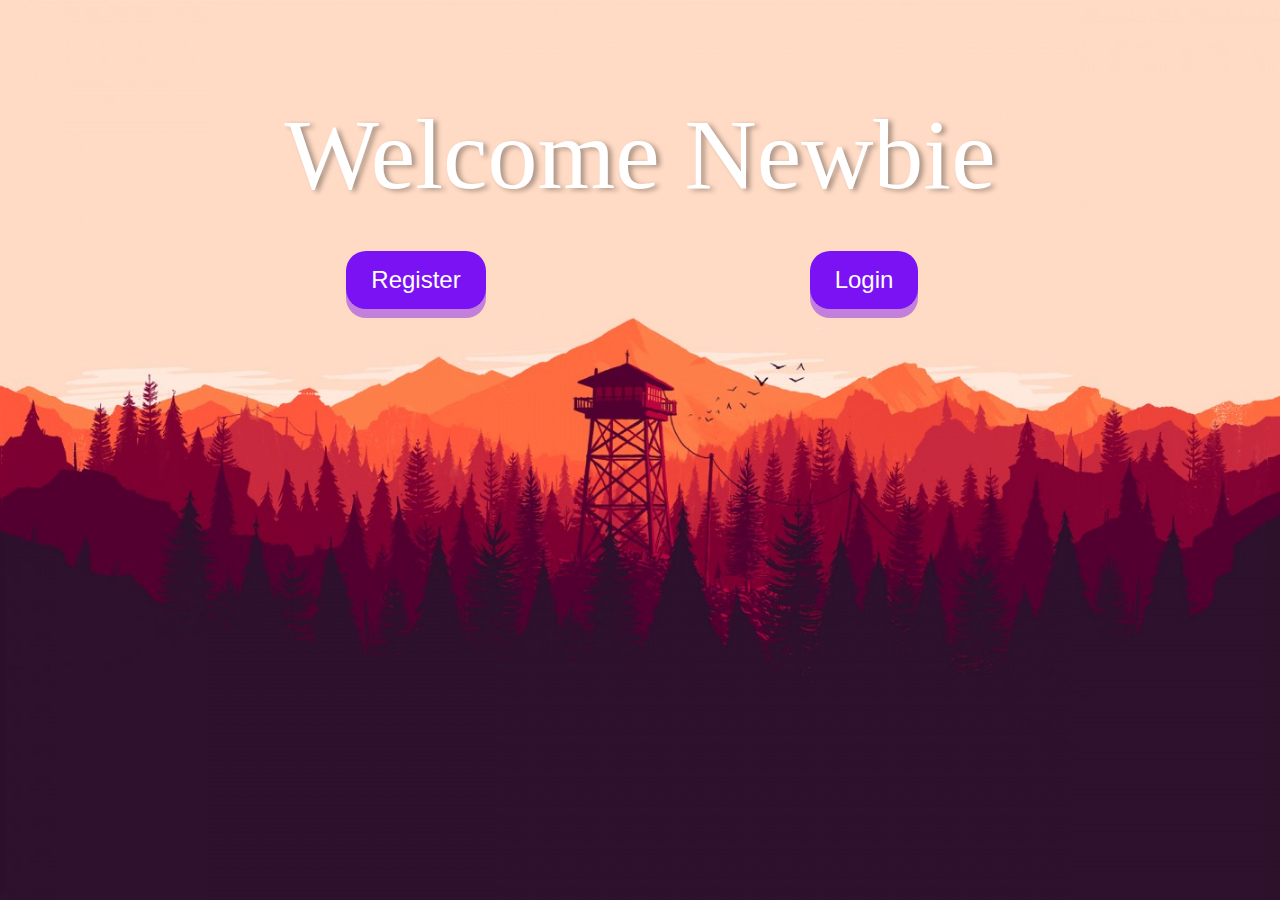
<file: index.html>
<!DOCTYPE html>
<html>
  <head>
    <meta charset="utf-8">
    <title>Home Page</title>
    
    <!-- Compiled and minified CSS -->
    <link rel="stylesheet" href="https://cdnjs.cloudflare.com/ajax/libs/materialize/1.0.0/css/materialize.min.css">

    <!-- Compiled and minified JavaScript -->
    <script src="https://cdnjs.cloudflare.com/ajax/libs/materialize/1.0.0/js/materialize.min.js"></script>
            
    <link rel="stylesheet" href="styles.css" media="screen" >

    <link rel="icon" type="image/png" sizes="16x16" href="images/favicon.ico">
    <link rel="manifest" href="images/site.webmanifest">
    
  </head>

  <body>

<h2>Welcome  Newbie</h2>

<div class="container">
 <div class="row">

<center>
<div class="col l6 m6 s12">
  <div class="button">
  <a href="register.html"><button type="button"  name="button">Register</button></a>
</div>
</div>

<div class="col l6 m6 s12">
  <div class="button">
  <a href="login.html"><button type="button"  name="button">Login</button></a>
</div>
</div>


</center>


</div>

 </div>

</body>
</html>
</file>
<file: styles.css>
body{
  height:100%;
  width: 100%;
  font-family:forte;
  background-image: url(images/bg.jpg);
  background-size: cover;
  background-repeat: no-repeat;
  background-attachment: fixed;
  background-position: center;
  color:#fff;
}



h2{
  margin-top:100px;
  text-align: center;
  font-size: 100px;
  color:#fff;
  text-shadow: 4px  2px 5px rgba(0, 0, 0, 0.322);
}

h1::after{
 width:180px;
  height:3px;
   background-color: #804d00;
     display: block;
    content:" ";
  margin:0 auto;
 visibility: visible;
 margin-bottom:20px;
margin-top:30px;
}


.col-md-4{
  box-shadow: 1px 1px 2px 2px #000;
  padding: 70px;
  margin: 30px;
  background-size: cover;
  border-radius: 3%;
}

.col-sm-4{
  text-align: center;
  margin-top: 20px;
}

h3 {
  text-align: center;
  font-weight: bold;
}

p{
  font-size: 23px;
  font-family:Lucida Fax;
  color:#fff;
  margin:30px;
  text-align:center;
  text-shadow: 1px 2px 3px #000;
}


.button button{
   margin:20px;
   padding: 15px 25px;
  font-size: 24px;
  cursor: pointer;
  outline: none;
  color: #fff;
  background-color: rgb(123, 18, 243);
  border: none;
  border-radius: 20px;
  box-shadow: 0 9px rgba(123, 18, 243, 0.452);
  text-align: center;

}
 .button button:hover{
  background-color: gold;
  box-shadow: 0 5px rgba(255, 217, 0, 0.493);

  color:#000;
}

.button button:active{
  background-color: green;
  box-shadow: 0 5px rgba(7, 255, 7, 0.493);
  color:#fff;
   box-shadow: 0 5px #666;
   transform: translateY(4px);
}


.footer{
  font-size: 16px;
font-family:forte;
text-align: center;
}
</file>
